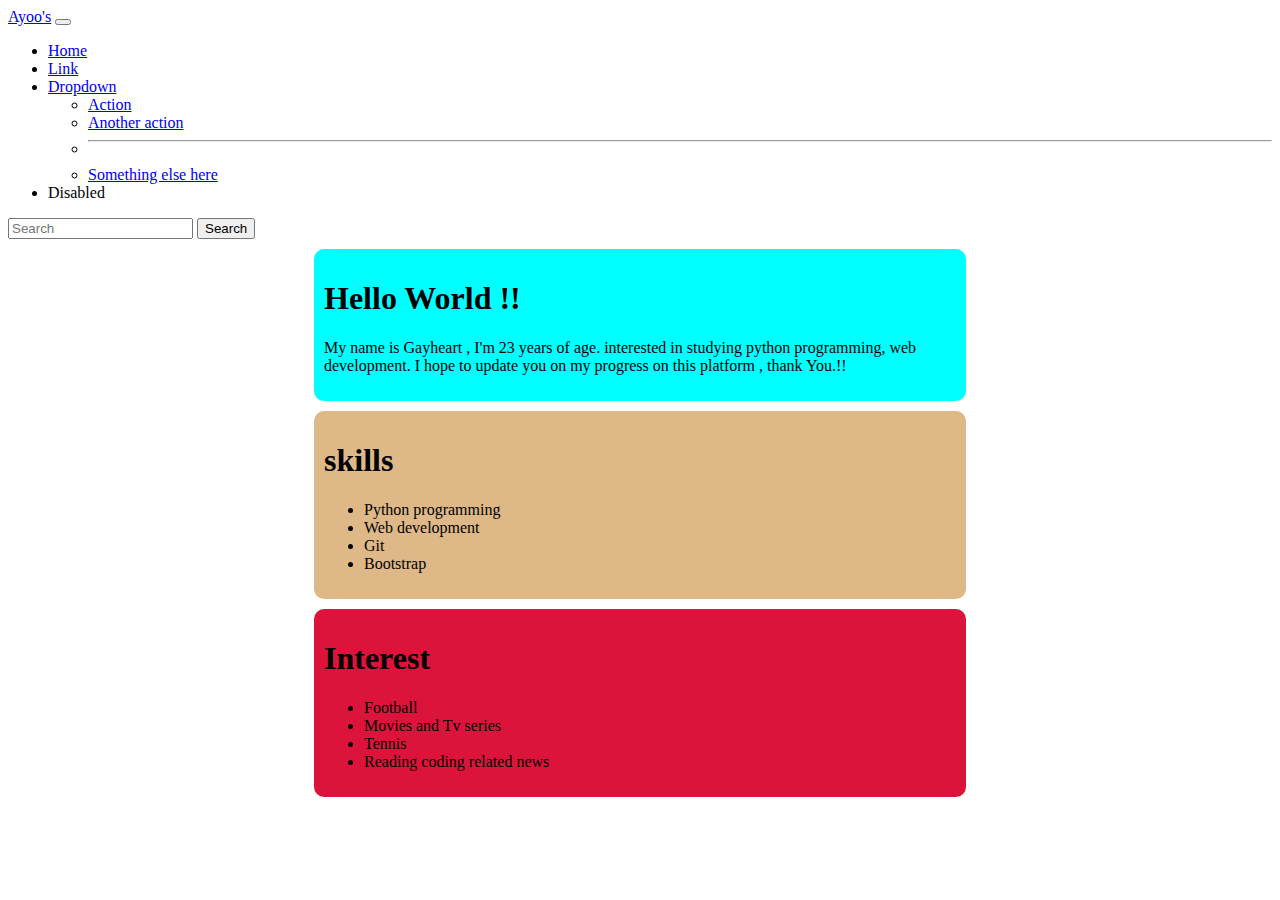
<file: navbar.html>
<!DOCTYPE html>
<html lang="en">
<head>

    <meta charset="UTF-8">
    <meta name="viewport" content="width=device-width, initial-scale=1.0">
    <title>Navigation Bar</title>
    <link
      href="https://cdn.jsdelivr.net/npm/bootstrap@5.3.2/dist/css/bootstrap.min.css"
      rel="stylesheet"
      integrity="sha384-T3c6CoIi6uLrA9TneNEoa7RxnatzjcDSCmG1MXxSR1GAsXEV/Dwwykc2MPK8M2HN"
      crossorigin="anonymous"
    />
    <link rel="stylesheet" href="style.css">
</head>
<body>
    <nav class="navbar navbar-expand-lg bg-body-tertiary">
        <div class="container-fluid">
          <a class="navbar-brand" href="#">Ayoo's</a>
          <button class="navbar-toggler" type="button" data-bs-toggle="collapse" data-bs-target="#navbarSupportedContent" aria-controls="navbarSupportedContent" aria-expanded="false" aria-label="Toggle navigation">
            <span class="navbar-toggler-icon"></span>
          </button>
          <div class="collapse navbar-collapse" id="navbarSupportedContent">
            <ul class="navbar-nav me-auto mb-2 mb-lg-0">
              <li class="nav-item">
                <a class="nav-link active" aria-current="page" href="hero.html">Home</a>
              </li>
              <li class="nav-item">
                <a class="nav-link" href="index.html">Link</a>
              </li>
              <li class="nav-item dropdown">
                <a class="nav-link dropdown-toggle" href="#" role="button" data-bs-toggle="dropdown" aria-expanded="false">
                  Dropdown
                </a>
                <ul class="dropdown-menu">
                  <li><a class="dropdown-item" href="#">Action</a></li>
                  <li><a class="dropdown-item" href="#">Another action</a></li>
                  <li><hr class="dropdown-divider"></li>
                  <li><a class="dropdown-item" href="#">Something else here</a></li>
                </ul>
              </li>
              <li class="nav-item">
                <a class="nav-link disabled" aria-disabled="true">Disabled</a>
              </li>
            </ul>
            <form class="d-flex" role="search">
              <input class="form-control me-2" type="search" placeholder="Search" aria-label="Search">
              <button class="btn btn-outline-success" type="submit">Search</button>
            </form>
          </div>
        </div>
      </nav>
      <div class="content">
        <h1>Hello World !!</h1>
        <p>My name is Gayheart , I'm 23 years of age.
            interested in studying python programming, web development.
            I hope to update you on my progress on this platform , thank You.!!
        </p>
      </div>
      <div class="content samples">
        <h1>skills</h1>
        <ul>
            <li>Python programming </li>
            <li>Web development</li>
            <li>Git</li>
            <li>Bootstrap</li>
        </ul>
      </div>
      <div class="content sample2">
        <h1>Interest</h1>
        <ul>
            <li>Football</li>
            <li>Movies and Tv series</li>
            <li>Tennis</li>
            <li>Reading coding related news</li>
        </ul>
      </div>
</body>
</html>
</file>
<file: style.css>
.content{
    background-color: aqua;
    border-radius: 10px;
    padding: 10px;
    width: 50%;
    margin: 0 auto;
    margin-top: 10px;
}
h1{
    align-items: center;
}

.samples{
    background-color: burlywood;
}

.sample2{
    background-color: crimson;
    margin-bottom: 5px;
}
</file>
